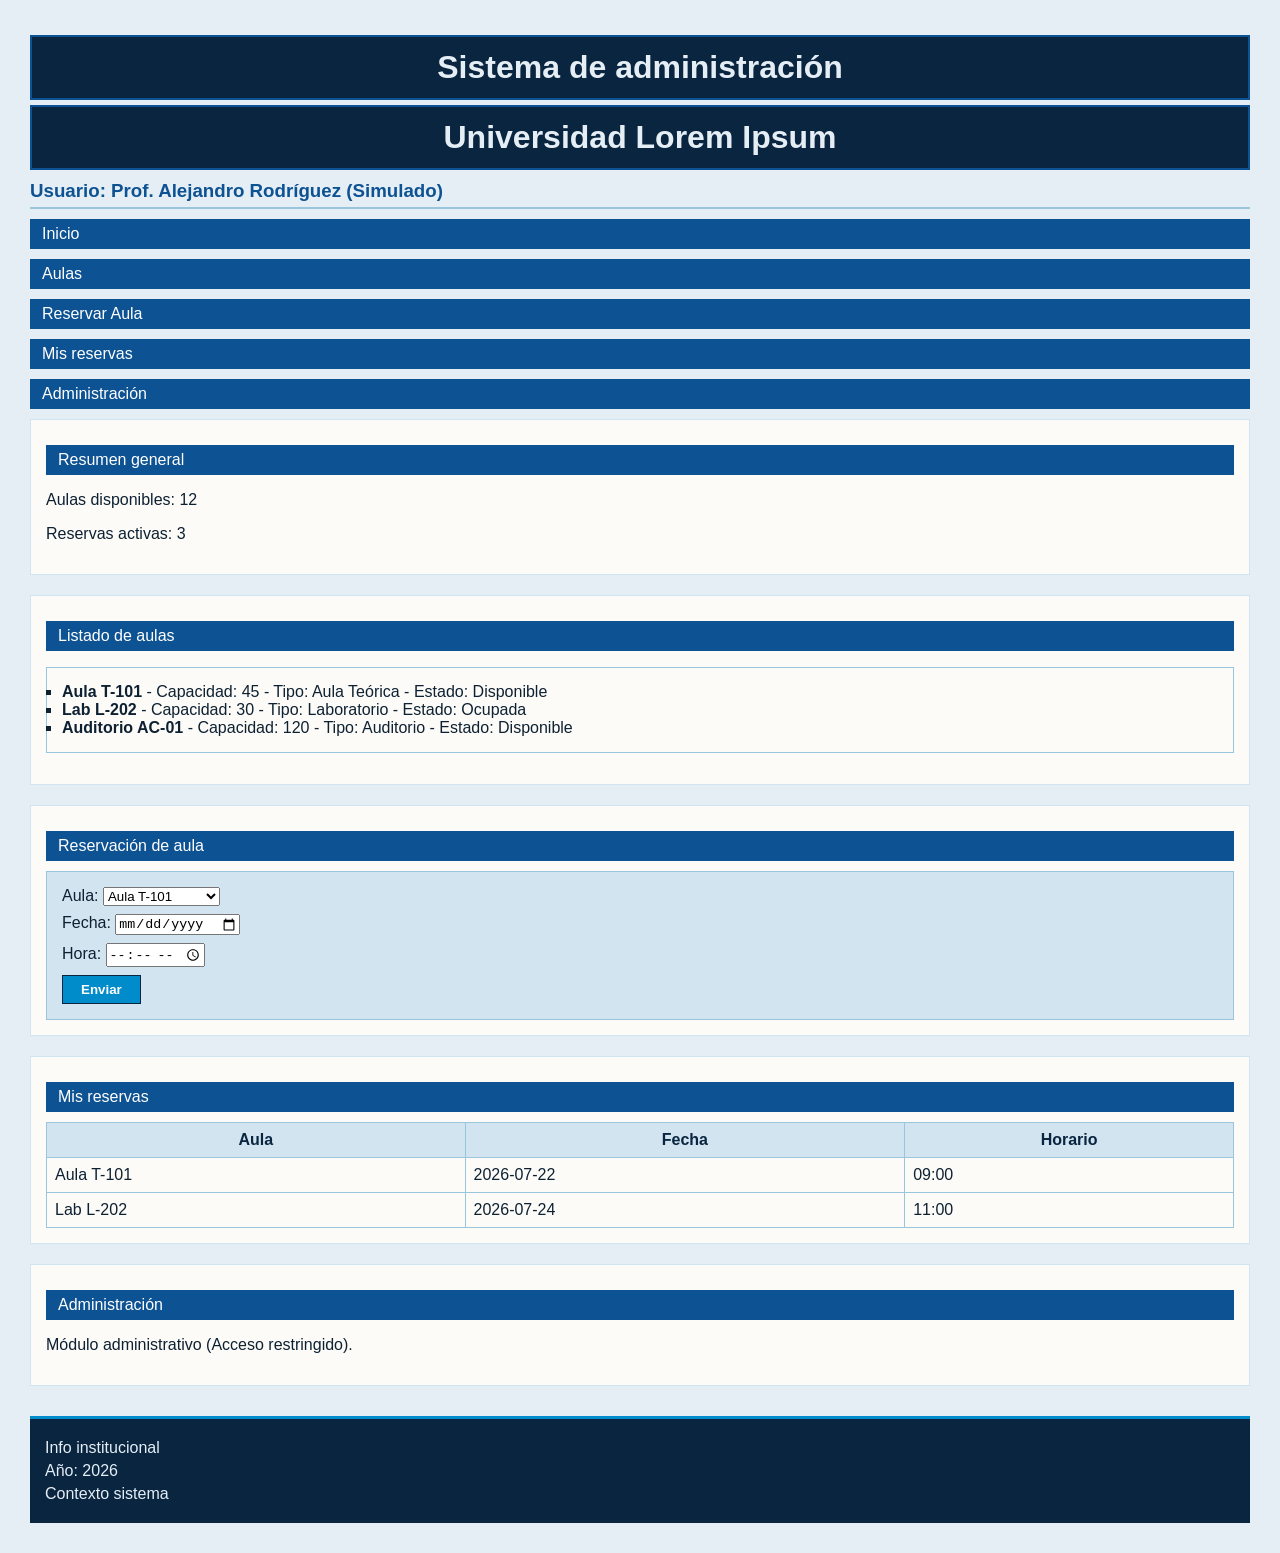
<file: index.html>
<!DOCTYPE html>
<html lang="es">
<head>
    <link rel="stylesheet" href="styles.css"/>
    <meta charset="UTF-8">
    <meta name="viewport" content="width=device-width, initial-scale=1.0">
    <title>Administración de universidad</title>
</head>
<body>
    <div>
        <h1 class="TitulosMayores">Sistema de administración</h1>
    </div>
    <div>
        <h1 class="TitulosMayores">Universidad Lorem Ipsum</h1>
    </div>
    <div>
        <h3 id="TituloUsuario">Usuario: Prof. Alejandro Rodríguez (Simulado)</h3>
    </div>

    <div>
        <div class="TitulosMenores">
            <a href="#inicio">Inicio</a>
        </div>
        <div class="TitulosMenores">
            <a href="#aulas">Aulas</a>
        </div>
        <div class="TitulosMenores">
            <a href="#reservar">Reservar Aula</a>
        </div>
        <div class="TitulosMenores">
            <a href="#mis-reservas">Mis reservas</a>
        </div>
        <div class="TitulosMenores">
            <a href="#administracion">Administración</a>
        </div>
    </div>

    <div>
        <div id="inicio">
            <div class="TitulosMenores">Resumen general</div>
            <p>Aulas disponibles: 12</p>
            <p>Reservas activas: 3</p>
        </div>
        
        <div id="aulas">
            <div class="TitulosMenores">Listado de aulas</div>
            <ul>
                <li><strong>Aula T-101</strong> - Capacidad: 45 - Tipo: Aula Teórica - Estado: Disponible</li>
                <li><strong>Lab L-202</strong> - Capacidad: 30 - Tipo: Laboratorio - Estado: Ocupada</li>
                <li><strong>Auditorio AC-01</strong> - Capacidad: 120 - Tipo: Auditorio - Estado: Disponible</li>
            </ul>
        </div>
        
        <div id="reservar">
            <div class="TitulosMenores">Reservación de aula</div>
            <form action="#" method="GET" onsubmit="return false;">
                <label>Aula:
                    <select name="aula" required>
                        <option value="T-101">Aula T-101</option>
                        <option value="L-202">Lab L-202</option>
                        <option value="AC-01">Auditorio AC-01</option>
                    </select>
                </label><br>
                <label>Fecha:
                    <input type="date" name="fecha" required>
                </label><br>
                <label>Hora:
                    <input type="time" name="hora" required>
                </label><br>
                <button type="submit">Enviar</button>
            </form>
        </div>
        
        <div id="mis-reservas">
            <div class="TitulosMenores">Mis reservas</div>
            <table border="1">
                <thead>
                    <tr>
                        <th>Aula</th>
                        <th>Fecha</th>
                        <th>Horario</th>
                    </tr>
                </thead>
                <tbody>
                    <tr>
                        <td>Aula T-101</td>
                        <td>2026-07-22</td>
                        <td>09:00</td>
                    </tr>
                    <tr>
                        <td>Lab L-202</td>
                        <td>2026-07-24</td>
                        <td>11:00</td>
                    </tr>
                </tbody>
            </table>
        </div>

        <div id="administracion">
            <div class="TitulosMenores">Administración</div>
            <p>Módulo administrativo (Acceso restringido).</p>
        </div>
    </div>
</body>
<footer>
    <div class="TitulosFooter">
        Info institucional
    </div>
    <div class="TitulosFooter">
        Año: 2026
    </div>
    <div class="TitulosFooter">
        Contexto sistema
    </div>
</footer>
</html>
</file>
<file: styles.css>
:root {
    --color-ice-blue: #e5eef5;        
    --color-cream: #fdfbf7;           
    --color-pale-blue: #d2e4f0;       
    
    --color-navy-dark: #0a2540;       
    --color-blue-medium: #0d5292;     
    --color-blue-vibrant: #008bca;    
    
    --color-border-light: #99c5dd;
    --color-text-dark: #0d2133;
}

body {
    background-color: var(--color-ice-blue);
    color: var(--color-text-dark);
    font-family: sans-serif;
    margin: 20px;
    padding: 10px;
}

.TitulosMayores {
    background-color: var(--color-navy-dark);
    color: var(--color-ice-blue);
    padding: 12px;
    margin: 5px 0;
    text-align: center;
    border: 2px solid var(--color-blue-medium);
}

#TituloUsuario {
    color: var(--color-blue-medium);
    margin: 10px 0;
    border-bottom: 2px solid var(--color-border-light);
    padding-bottom: 5px;
}

.TitulosMenores {
    background-color: var(--color-blue-medium);
    color: white;
    padding: 6px 12px;
    margin: 10px 0;
}

.TitulosMenores a {
    color: white;
    text-decoration: none;
}

.TitulosMenores a:hover {
    color: var(--color-ice-blue);
    text-decoration: underline;
}

ul {
    background-color: var(--color-cream);
    border: 1px solid var(--color-border-light);
    padding: 15px;
    list-style-type: square;
}

table {
    width: 100%;
    border-collapse: collapse;
    background-color: var(--color-cream);
}

table th {
    background-color: var(--color-pale-blue);
    color: var(--color-navy-dark);
}

table th, table td {
    padding: 8px;
    border: 1px solid var(--color-border-light);
}

form {
    background-color: var(--color-pale-blue);
    padding: 15px;
    border: 1px solid var(--color-border-light);
}

form label {
    display: inline-block;
    margin-bottom: 8px;
}

form button {
    background-color: var(--color-blue-vibrant);
    color: white;
    padding: 6px 18px;
    border: 1px solid var(--color-navy-dark);
    cursor: pointer;
    font-weight: bold;
}

form button:hover {
    background-color: var(--color-blue-medium);
}

#inicio, #aulas, #reservar, #mis-reservas, #administracion {
    background-color: var(--color-cream);
    border: 1px solid var(--color-pale-blue);
    padding: 15px;
    margin-bottom: 20px;
}

footer {
    margin-top: 30px;
    background-color: var(--color-navy-dark);
    color: var(--color-ice-blue);
    padding: 15px;
    border-top: 3px solid var(--color-blue-vibrant);
}

.TitulosFooter {
    margin: 5px 0;
}
</file>
